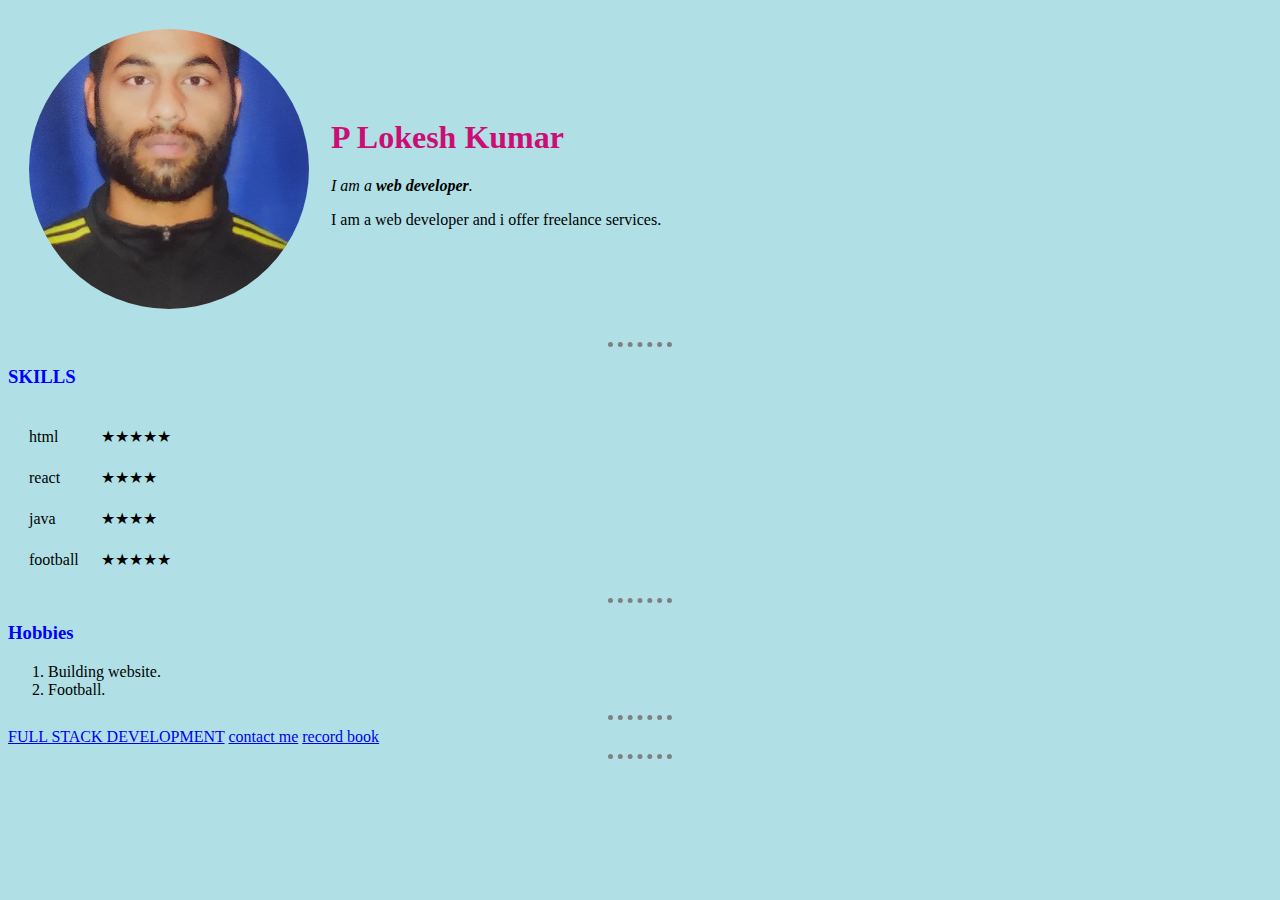
<file: index.html>
<!DOCTYPE html>
<html lang="en" dir="ltr">
<head>
  <meta charset="utf-8">
  <title>ⓁLokesh Kumar</title>
  <link rel="stylesheet" href="css/styles.css">
</head>

<body>
  <table cellspacing="20">
    <tr>
      <td><img src="images/profile.png" alt="sorry"></td>
      <td>
        <h1>P Lokesh Kumar</h1>

          <p><em>I am a <strong>web developer</a></strong>.</em></p>
          <p>I am a web developer and i offer freelance services.</p>
      </td>
    </tr>
  </table>



  <hr>
  <h3>SKILLS</h3>
    <table cellspacing="20">
      <tr>
        <td>html </td>
        <td>★★★★★</td>
      </tr>
      <tr>
        <td>react </td>
        <td>★★★★</td>
      </tr>
      <tr>
        <td>java </td>
        <td>★★★★</td>
      </tr>
      <tr>
        <td>football</td>
        <td>★★★★★</td>
      </tr>
    </table>
    <hr>
    <h3>Hobbies</h3>
      <ol>
        <li>Building website.</li>
        <li>Football.</li>
      </ol>
      <hr>
      <a href="full stack development.html">FULL STACK DEVELOPMENT</a>
      <a href="contact me .html">contact me</a>
      <a href="recordbook.html">record book</a>
      <hr>
</body>

</html>
</file>
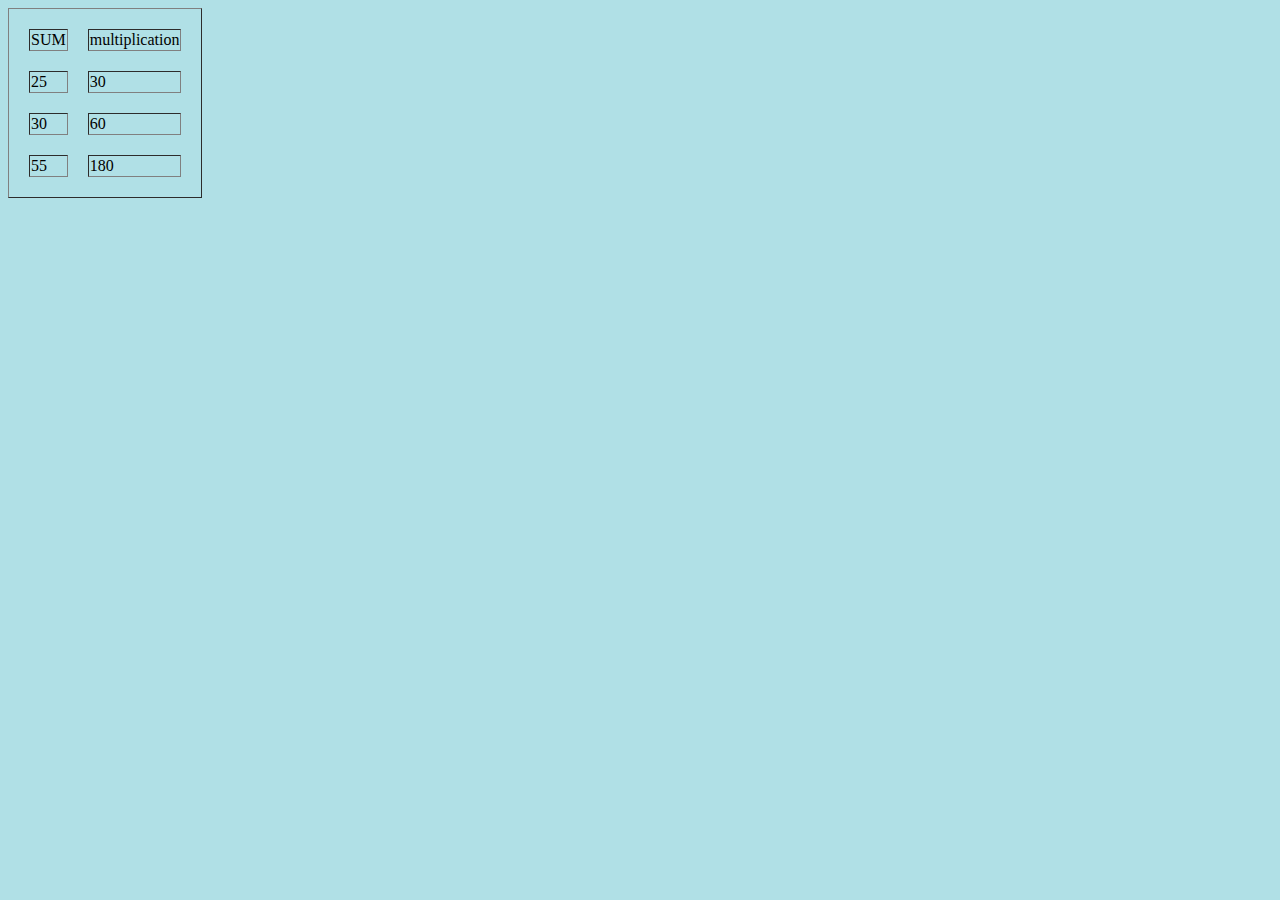
<file: caculator.html>
<!DOCTYPE html>
<html lang="en" dir="ltr">
  <head>
    <meta charset="utf-8">
    <title>Calculator</title>
    <link rel="stylesheet" href="css/styles.css">
  </head>
  <body>
    <table border="1" cellspacing="20">
      <thead>
        <tr>
          <td>
            SUM
          </td>
          <td>multiplication</td>
        </tr>
      </thead>
      <tb>
        <tr>
          <td>25</td>
          <td>30</td>
        </tr>
        <tr>
          <td>30</td>
          <td>60</td>
        </tr>
      </tb>
      <tf>
        <tr>
          <td>55</td>
          <td>180</td>
        </tr>
      </tf>
    </table>
  </body>
</html>
</file>
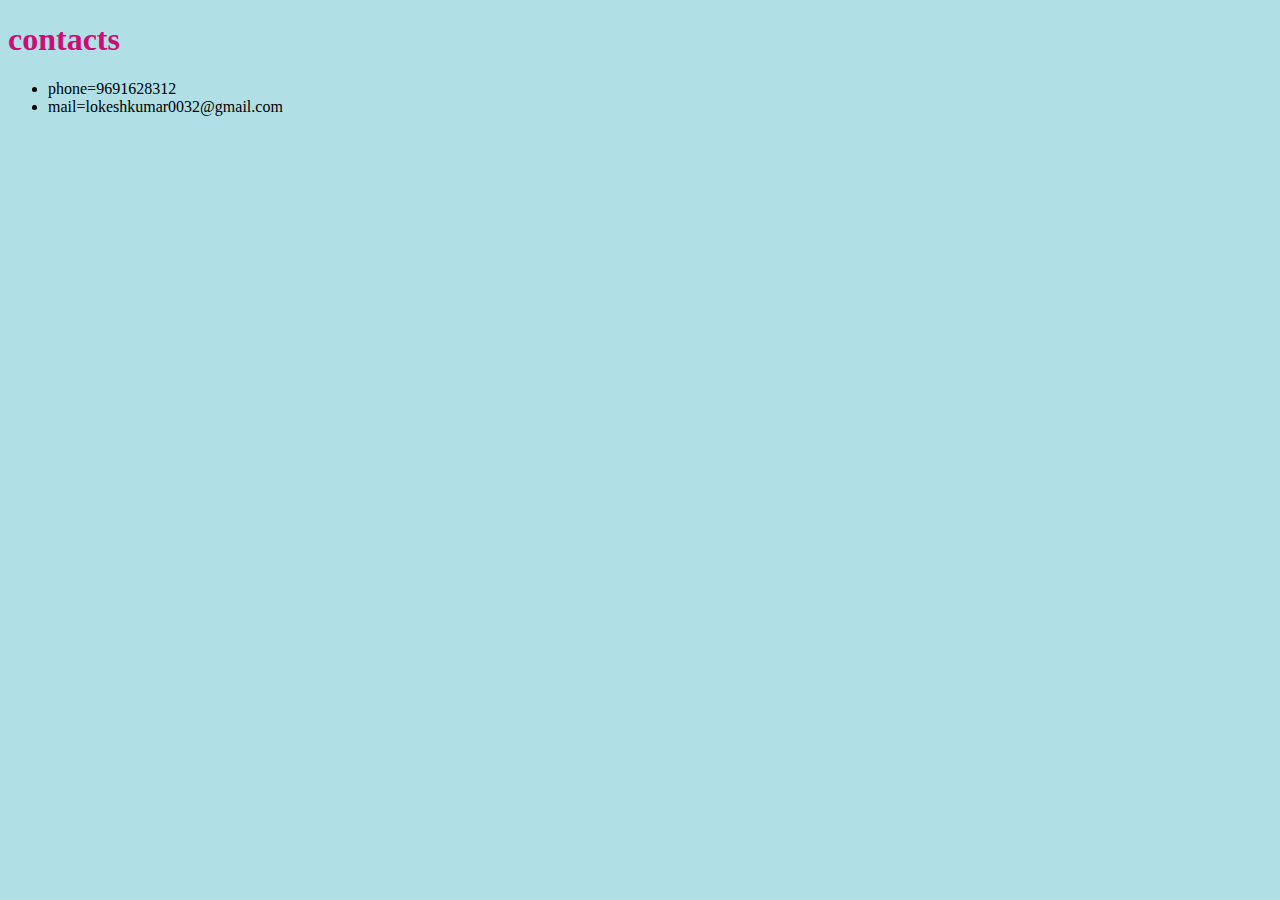
<file: contact me .html>
<!DOCTYPE html>
<html lang="en" dir="ltr">
  <head>
    <meta charset="utf-8">
    <title>contact me</title>
    <link rel="stylesheet" href="css/styles.css">
  </head>
  <body>
    <h1>contacts</h1>
    <ul>
      <li>phone=9691628312</li>
      <li>mail=lokeshkumar0032@gmail.com</li>
    </ul>

  </body>
</html>
</file>
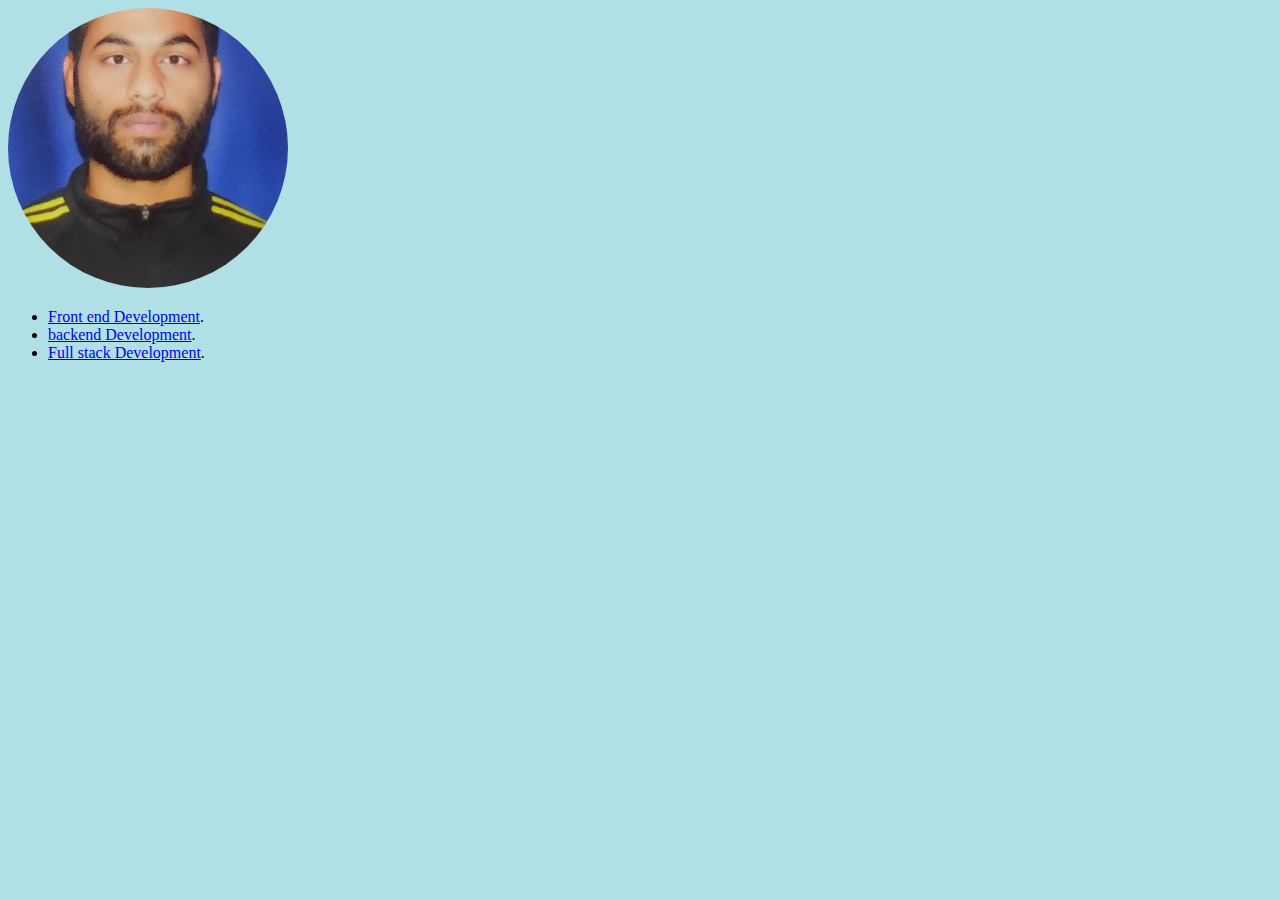
<file: full stack development.html>
<!DOCTYPE html>
<html lang="en" dir="ltr">
  <head>
    <meta charset="utf-8">
    <title>Full stack developer</title>
    <link rel="stylesheet" href="css/styles.css">
  </head>
  <body>
    <img src="images/profile.png" alt="sorry">
    <ul>
      <li><a href="https://tse2.mm.bing.net/th?id=OIP.pvglx4Vi6145WBVER0-GIgHaFj&pid=Api&P=0&w=208&h=157">Front end Development</a>.</li>
      <li><a href="https://tse3.mm.bing.net/th?id=OIP.ukJuXEOkOyfRO_pwsgrM2QHaD8&pid=Api&P=0&w=320&h=171">backend Development</a>.</li>
      <li><a href="https://skytechgeek.com/wp-content/uploads/2019/06/full-stack-developer.jpg">Full stack Development</a>.</li>
    </ul>
  </body>
</html>
</file>
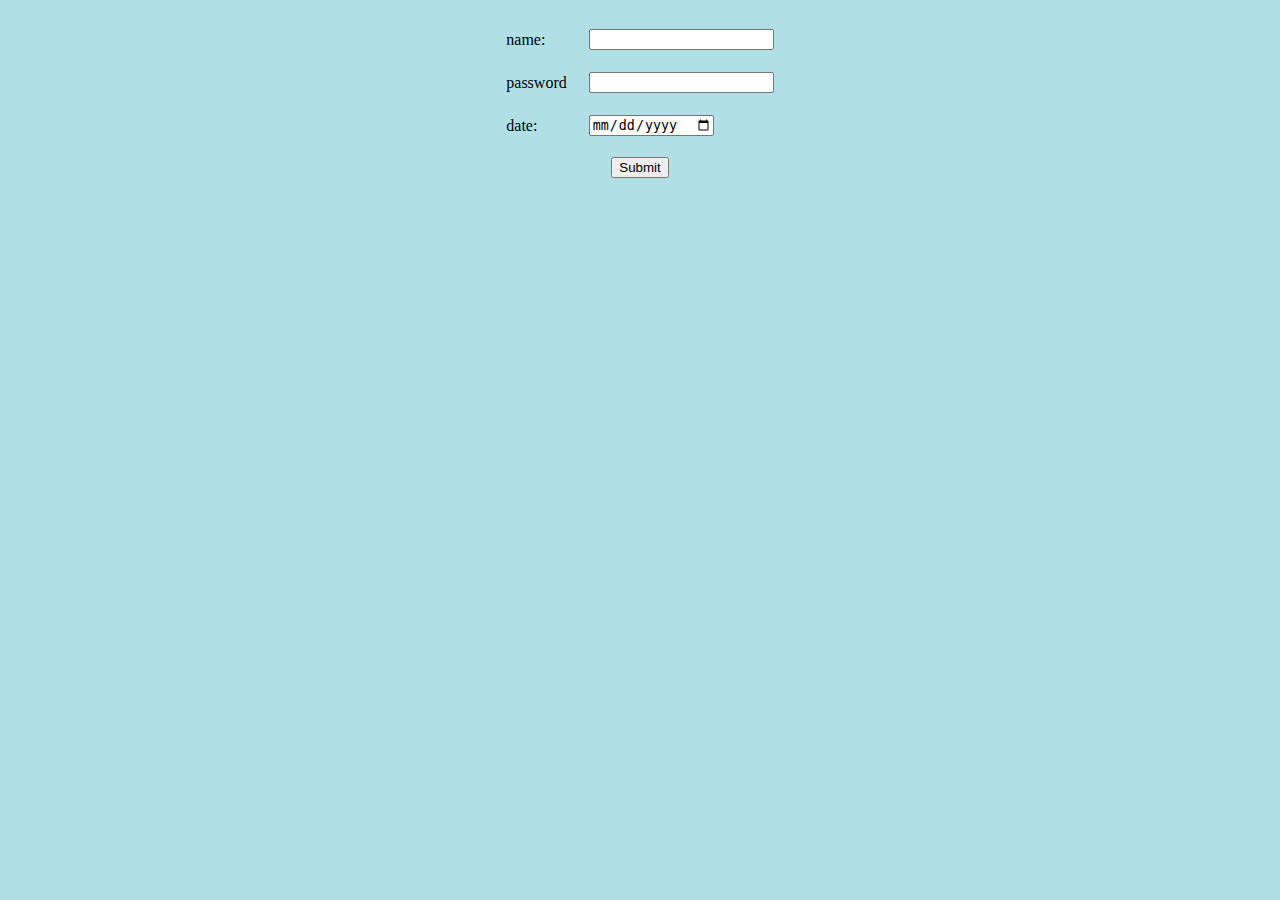
<file: recordbook.html>
<!DOCTYPE html>
<centre>
<html lang="en" dir="ltr">
  <head>
    <meta charset="utf-8">
    <title>Record</title>
    <link rel="stylesheet" href="css/styles.css">
  </head>
  <body>
    <center>
    <form>
      <table cellspacing="20">
      <tr>
        <td><label for="name:">name:</label></td>
        <td><input type="text"></td>
      </tr>
    <tr>
      <td><label for="password:">password</label></td>
      <td><input type="password"></td>
    </tr>
    <tr>
      <td><label for="date">date:</label></td>
      <td>  <input type="date"></td>
    </tr>
    </table>
      <input type="submit">
    </form>
  </center>
  </body>
</html>
</centre>
</file>
<file: css/styles.css>
body{
  background-color: powderblue;
}
hr{
  border-style: none;
  border-top-style: dotted ;
  border-color: grey;
  border-width: 5px;
  width: 5%;
}
h1{
  color: #cc0e74;
}
h3{
  color: blue;
}
</file>
